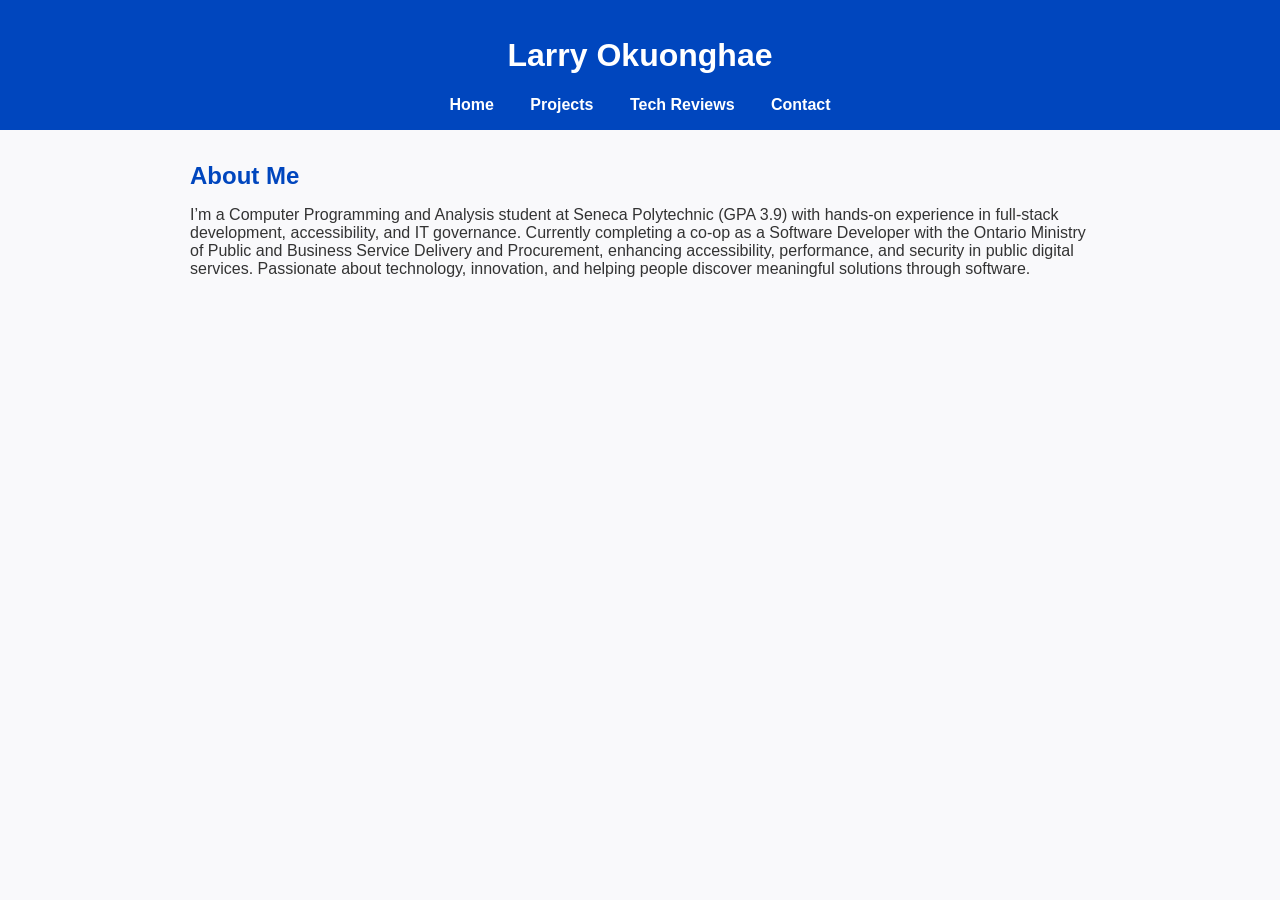
<file: index.html>
<!DOCTYPE html>
<html lang="en">
<head>
  <meta charset="UTF-8">
  <meta name="viewport" content="width=device-width, initial-scale=1.0">
  <title>About | Larry Okuonghae</title>
  <link rel="stylesheet" href="style.css">
</head>
<body>
  <header>
    <h1>Larry Okuonghae</h1>
    <nav>
      <a href="index.html">Home</a>
      <a href="projects.html">Projects</a>
      <a href="reviews.html">Tech Reviews</a>
      <a href="contact.html">Contact</a>
    </nav>
  </header>

  <main>
    <section>
      <h2>About Me</h2>
      <p>I’m a Computer Programming and Analysis student at Seneca Polytechnic (GPA 3.9) with hands-on experience in full-stack development, accessibility, and IT governance. Currently completing a co-op as a Software Developer with the Ontario Ministry of Public and Business Service Delivery and Procurement, enhancing accessibility, performance, and security in public digital services. Passionate about technology, innovation, and helping people discover meaningful solutions through software.</p>
    </section>
  </main>
</body>
</html>
</file>
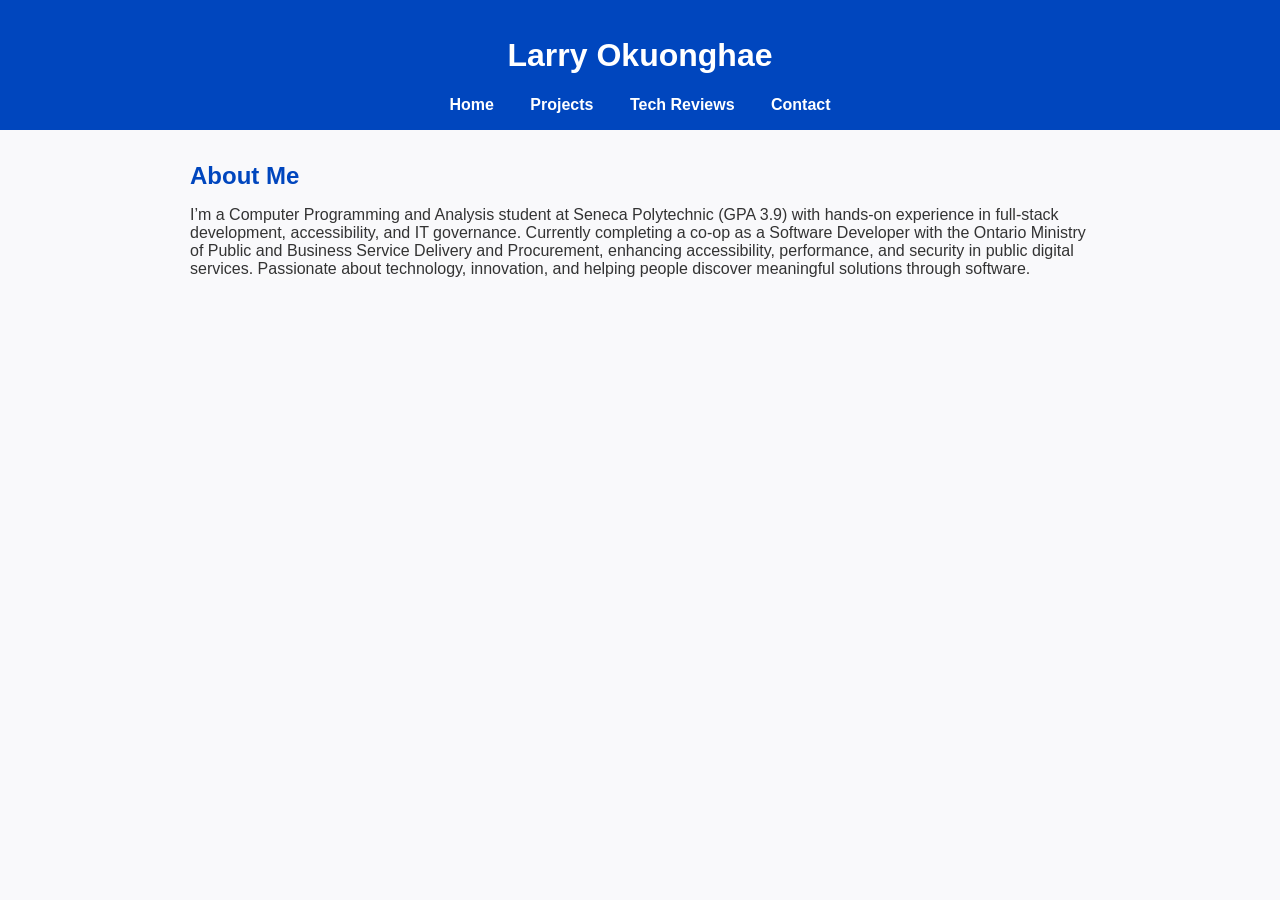
<file: about.html>
<!DOCTYPE html>
<html lang="en">
<head>
  <meta charset="UTF-8">
  <meta name="viewport" content="width=device-width, initial-scale=1.0">
  <title>About | Larry Okuonghae</title>
  <link rel="stylesheet" href="style.css">
</head>
<body>
  <header>
    <h1>Larry Okuonghae</h1>
    <nav>
      <a href="index.html">Home</a>
      <a href="projects.html">Projects</a>
      <a href="review.html">Tech Reviews</a>
      <a href="contact.html">Contact</a>
    </nav>
  </header>

  <main>
    <section>
      <h2>About Me</h2>
      <p>I’m a Computer Programming and Analysis student at Seneca Polytechnic (GPA 3.9) with hands-on experience in full-stack development, accessibility, and IT governance. Currently completing a co-op as a Software Developer with the Ontario Ministry of Public and Business Service Delivery and Procurement, enhancing accessibility, performance, and security in public digital services. Passionate about technology, innovation, and helping people discover meaningful solutions through software.</p>
    </section>
  </main>
</body>
</html>
</file>
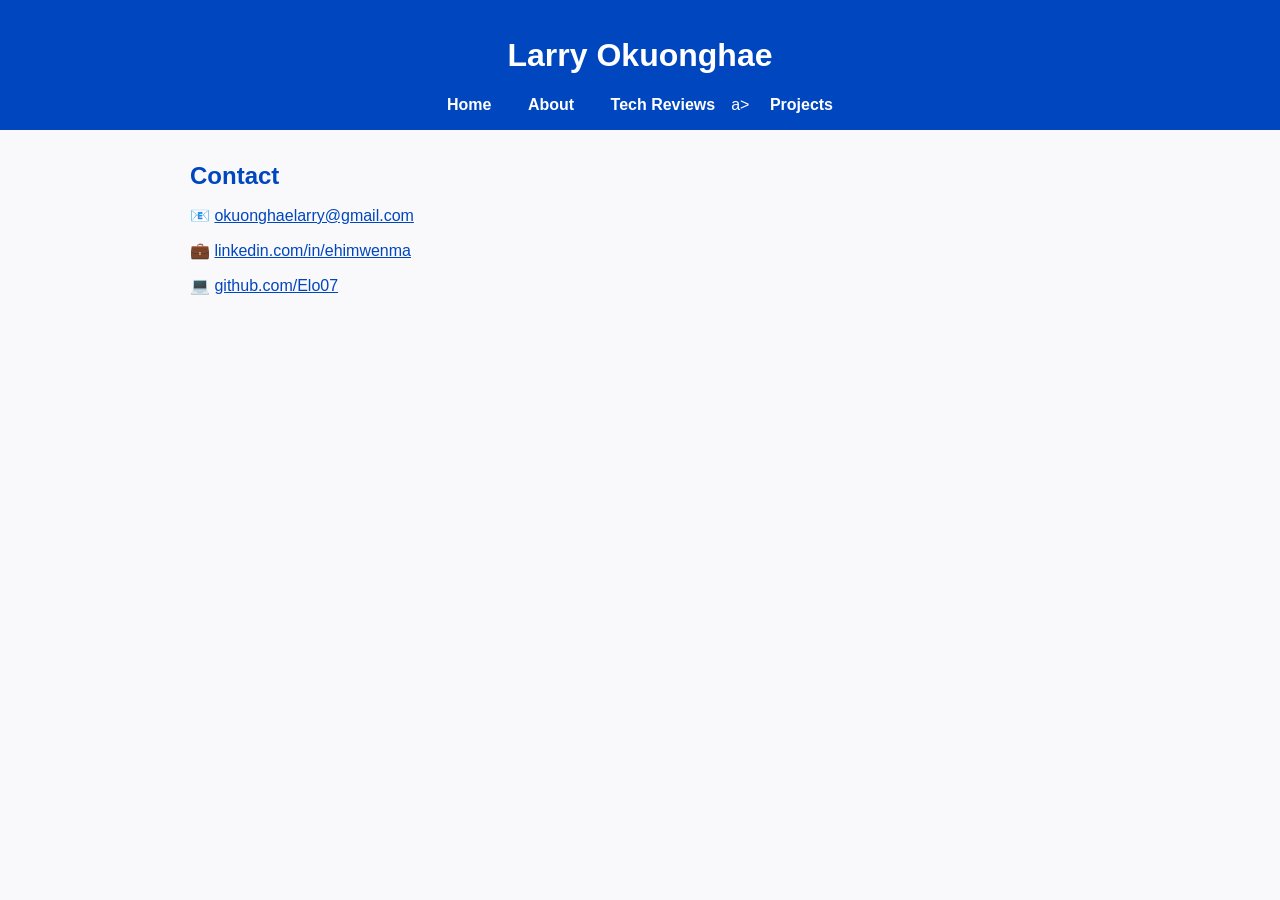
<file: contact.html>
<!DOCTYPE html>
<html lang="en">
<head>
  <meta charset="UTF-8">
  <meta name="viewport" content="width=device-width, initial-scale=1.0">
  <title>Contact | Larry Okuonghae</title>
  <link rel="stylesheet" href="style.css">
</head>
<body>
  <header>
    <h1>Larry Okuonghae</h1>
    <nav>
      <a href="index.html">Home</a>
      <a href="about.html">About</a>
      <a href="review.html">Tech Reviews</a>a>
      <a href="projects.html">Projects</a>
    </nav>
  </header>

  <main>
    <section>
      <h2>Contact</h2>
      <p>📧 <a href="mailto:okuonghaelarry@gmail.com">okuonghaelarry@gmail.com</a></p>
      <p>💼 <a href="https://linkedin.com/in/ehimwenma" target="_blank">linkedin.com/in/ehimwenma</a></p>
      <p>💻 <a href="https://github.com/Elo07" target="_blank">github.com/Elo07</a></p>
    </section>
  </main>
</body>
</html>
</file>
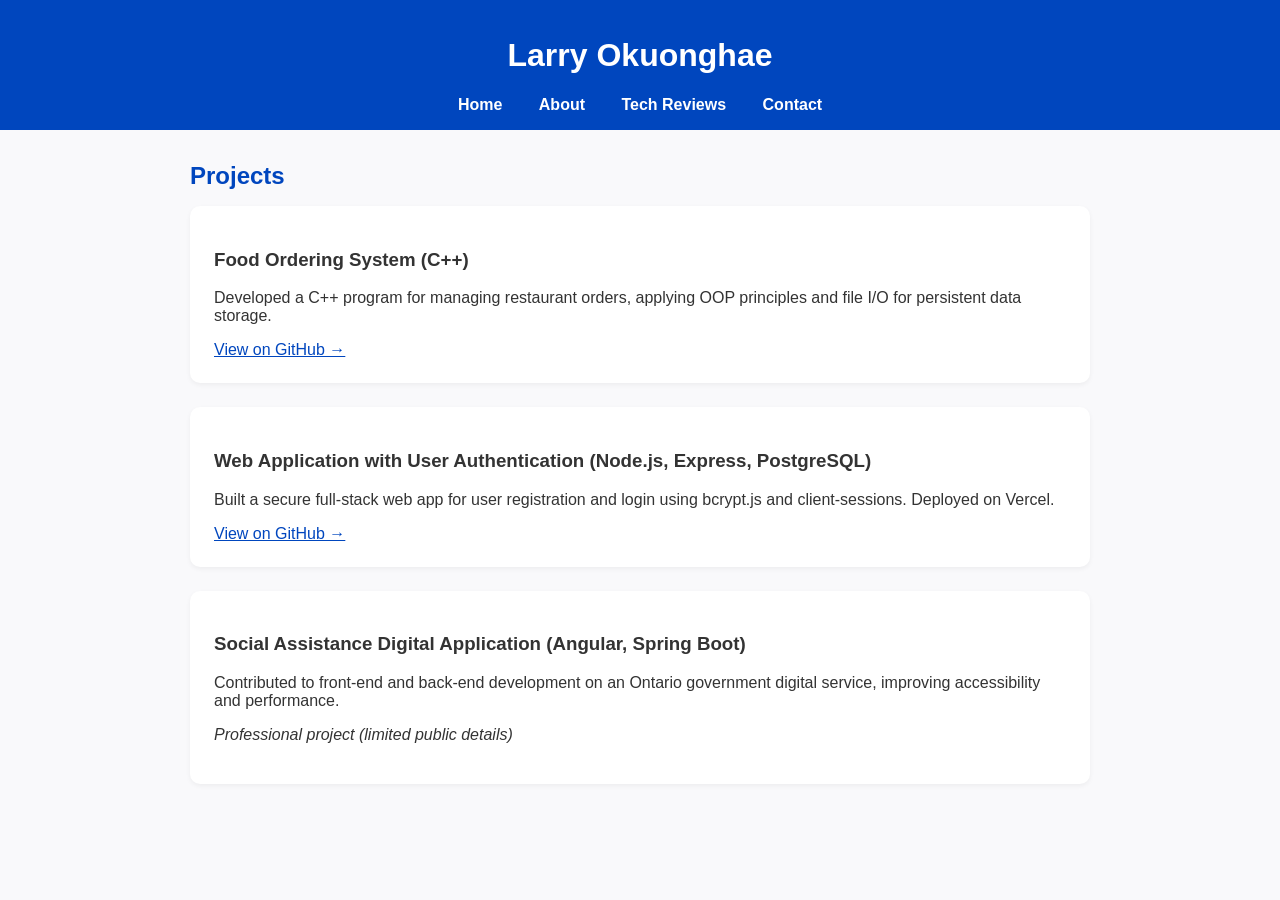
<file: projects.html>
<!DOCTYPE html>
<html lang="en">
<head>
  <meta charset="UTF-8">
  <meta name="viewport" content="width=device-width, initial-scale=1.0">
  <title>Projects | Larry Okuonghae</title>
  <link rel="stylesheet" href="style.css">
</head>
<body>
  <header>
    <h1>Larry Okuonghae</h1>
    <nav>
      <a href="index.html">Home</a>
      <a href="about.html">About</a>
      <a href="review.html"> Tech Reviews</a>
      <a href="contact.html">Contact</a>
    </nav>
  </header>

  <main>
    <section>
      <h2>Projects</h2>

      <div class="project">
        <h3>Food Ordering System (C++)</h3>
        <p>Developed a C++ program for managing restaurant orders, applying OOP principles and file I/O for persistent data storage.</p>
        <a href="https://github.com/Elo07" target="_blank">View on GitHub →</a>
      </div>

      <div class="project">
        <h3>Web Application with User Authentication (Node.js, Express, PostgreSQL)</h3>
        <p>Built a secure full-stack web app for user registration and login using bcrypt.js and client-sessions. Deployed on Vercel.</p>
        <a href="https://github.com/Elo07" target="_blank">View on GitHub →</a>
      </div>

      <div class="project">
        <h3>Social Assistance Digital Application (Angular, Spring Boot)</h3>
        <p>Contributed to front-end and back-end development on an Ontario government digital service, improving accessibility and performance.</p>
        <p><em>Professional project (limited public details)</em></p>
      </div>
    </section>
  </main>
</body>
</html>
</file>
<file: style.css>
body {
  font-family: 'Segoe UI', sans-serif;
  margin: 0;
  background: #f9f9fb;
  color: #333;
}

header {
  background: #0046be;
  color: white;
  padding: 1rem;
  text-align: center;
}

header nav a {
  color: white;
  margin: 0 1rem;
  text-decoration: none;
  font-weight: 600;
}

header nav a:hover {
  text-decoration: underline;
}

main {
  max-width: 900px;
  margin: 2rem auto;
  padding: 0 1rem;
}

section h2 {
  color: #0046be;
  margin-bottom: 1rem;
}

.project {
  background: white;
  padding: 1.5rem;
  margin-bottom: 1.5rem;
  border-radius: 10px;
  box-shadow: 0 2px 5px rgba(0,0,0,0.05);
}

a {
  color: #0046be;
}

a.btn {
  display: inline-block;
  background: #0046be;
  color: white;
  padding: 0.5rem 1rem;
  border-radius: 5px;
  text-decoration: none;
}

a.btn:hover {
  background: #003399;
}
</file>
